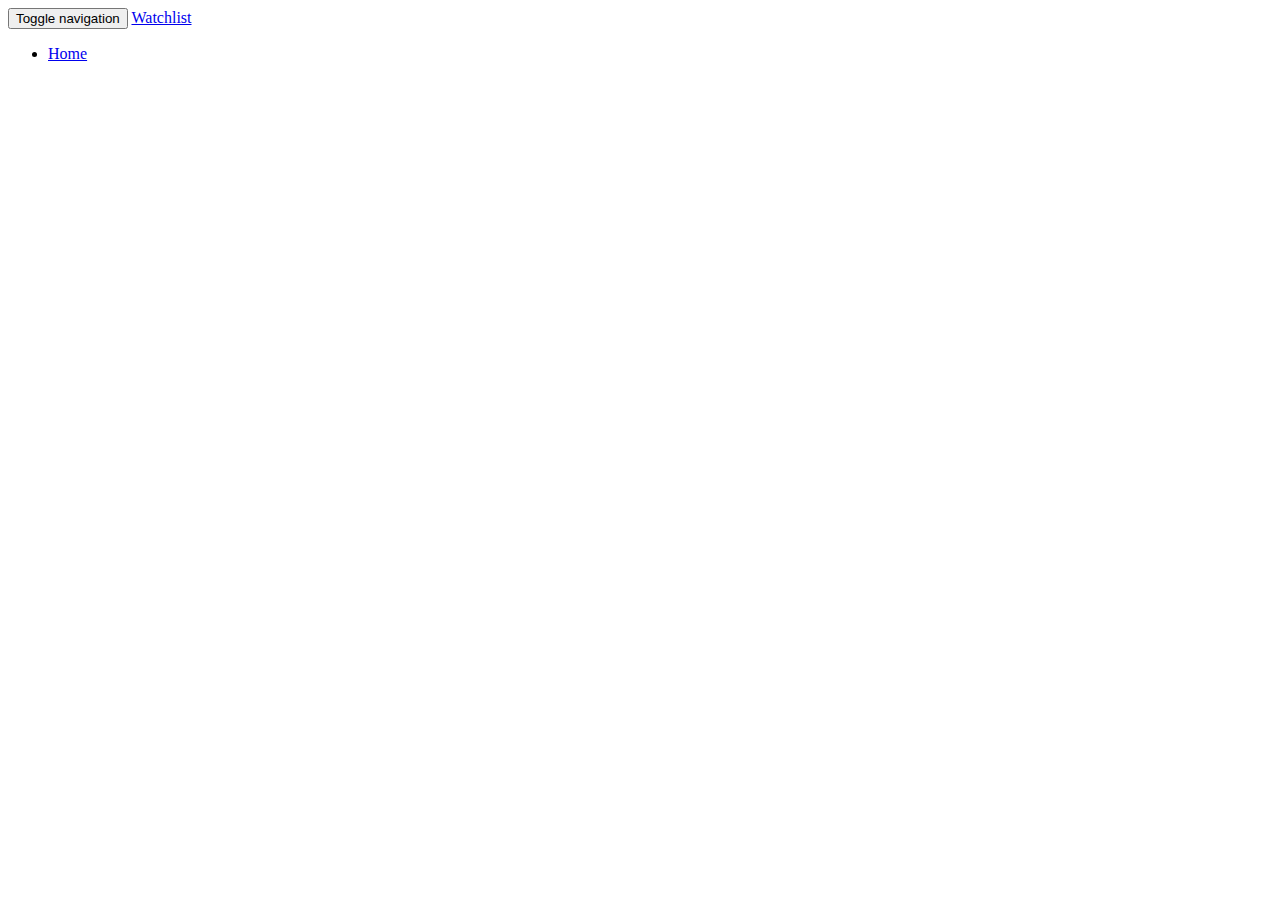
<file: app/templates/navbar.html>
<!DOCTYPE html>
<html lang="en" dir="ltr">
  <head>
    <meta charset="utf-8">
    <title></title>
  </head>
  <body>
    <div class="navbar navbar-inverse" role="navigation">
    <div class="container-fluid">
        <div class="navbar-header">
            <button type="button" class="navbar-toggle" data-toggle="collapse" data-target=".navbar-collapse">
              <span class="sr-only">Toggle navigation</span>
              <span class="icon-bar"></span>
              <span class="icon-bar"></span>
              <span class="icon-bar"></span>
            </button>
            <a class="navbar-brand" href="/"> Watchlist </a>
        </div>
        <div class="navbar-collapse collapse">
            <ul class="nav navbar-nav">
                <li><a href="/">Home</a></li>
        </div>

    </div>
</div>

  </body>
</html>
</file>
